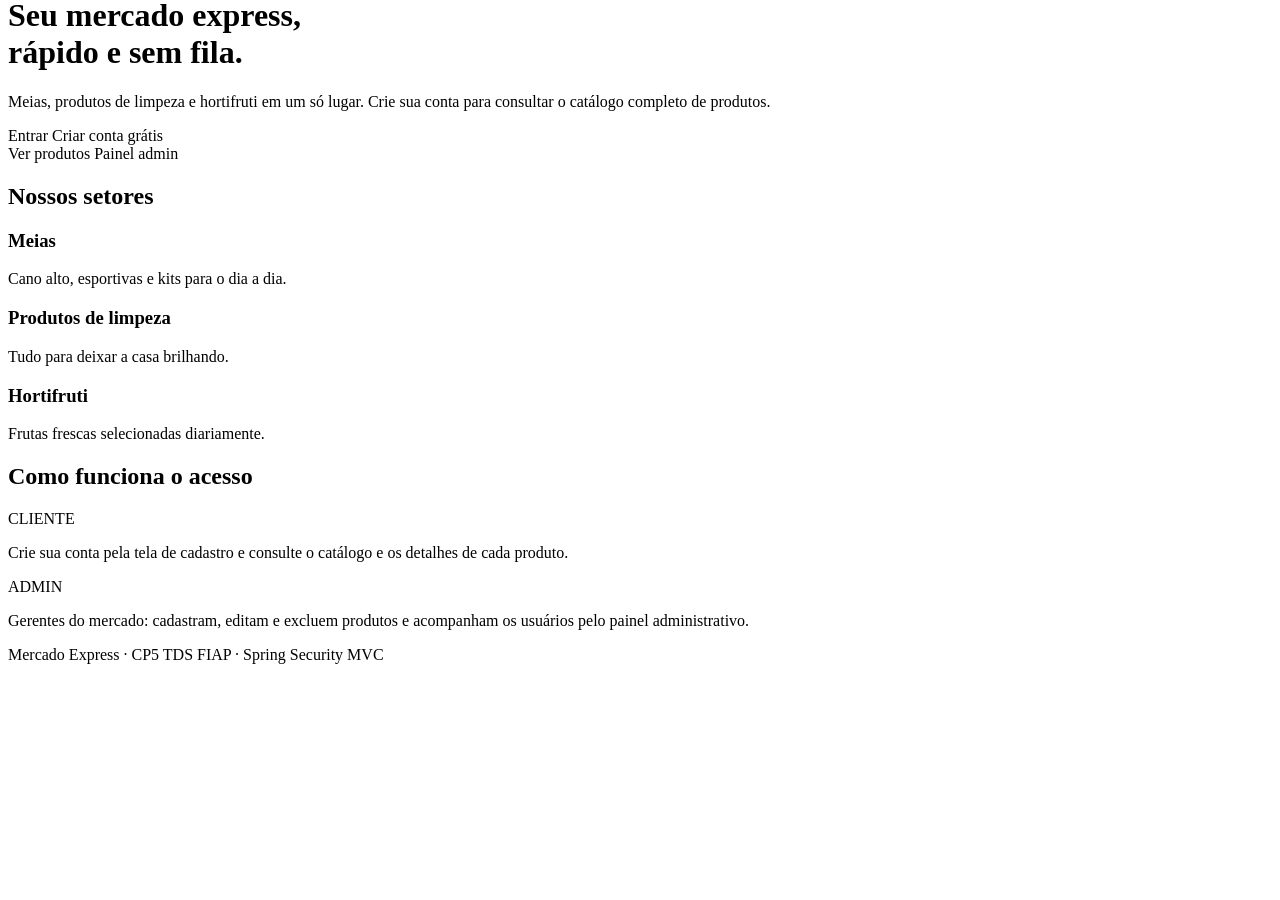
<file: src/main/resources/templates/index.html>
<!DOCTYPE html>
<html lang="pt-BR" xmlns:th="http://www.thymeleaf.org" xmlns:sec="http://www.thymeleaf.org/extras/spring-security">
<head th:replace="~{fragments/layout :: head('Início')}"></head>
<body>

<div th:replace="~{fragments/layout :: nav}"></div>

<header class="hero" style="margin-top: -1.5rem;">
    <div class="container">
        <div class="row align-items-center">
            <div class="col-lg-7">
                <h1 class="display-5 fw-bold">Seu mercado <span>express</span>,<br>rápido e sem fila.</h1>
                <p class="lead mt-3 mb-4">
                    Meias, produtos de limpeza e hortifruti em um só lugar.
                    Crie sua conta para consultar o catálogo completo de produtos.
                </p>
                <div sec:authorize="isAnonymous()" class="d-flex gap-2 flex-wrap">
                    <a th:href="@{/login}" class="btn btn-light btn-lg px-4"><i class="bi bi-box-arrow-in-right me-2"></i>Entrar</a>
                    <a th:href="@{/cadastro}" class="btn btn-mx-laranja btn-lg px-4"><i class="bi bi-person-plus me-2"></i>Criar conta grátis</a>
                </div>
                <div sec:authorize="isAuthenticated()" class="d-flex gap-2 flex-wrap">
                    <a th:href="@{/mercado}" class="btn btn-light btn-lg px-4"><i class="bi bi-grid-3x3-gap me-2"></i>Ver produtos</a>
                    <a sec:authorize="hasRole('ADMIN')" th:href="@{/admin}" class="btn btn-mx-laranja btn-lg px-4"><i class="bi bi-speedometer2 me-2"></i>Painel admin</a>
                </div>
            </div>
            <div class="col-lg-5 text-center d-none d-lg-block hero-icone"><i class="bi bi-cart4"></i></div>
        </div>
    </div>
</header>

<main class="container py-5">
    <h2 class="h4 text-center mb-4">Nossos setores</h2>
    <div class="row g-4">
        <div class="col-md-4">
            <div class="card setor-card shadow-sm h-100 text-center p-4">
                <div class="setor-icone"><i class="fa-solid fa-socks"></i></div>
                <h3 class="h5 mt-2">Meias</h3>
                <p class="text-muted mb-0">Cano alto, esportivas e kits para o dia a dia.</p>
            </div>
        </div>
        <div class="col-md-4">
            <div class="card setor-card shadow-sm h-100 text-center p-4">
                <div class="setor-icone"><i class="fa-solid fa-spray-can-sparkles"></i></div>
                <h3 class="h5 mt-2">Produtos de limpeza</h3>
                <p class="text-muted mb-0">Tudo para deixar a casa brilhando.</p>
            </div>
        </div>
        <div class="col-md-4">
            <div class="card setor-card shadow-sm h-100 text-center p-4">
                <div class="setor-icone"><i class="fa-solid fa-apple-whole"></i></div>
                <h3 class="h5 mt-2">Hortifruti</h3>
                <p class="text-muted mb-0">Frutas frescas selecionadas diariamente.</p>
            </div>
        </div>
    </div>

    <div class="card shadow-sm mt-5 p-4">
        <h2 class="h5"><i class="bi bi-shield-check text-success me-2"></i>Como funciona o acesso</h2>
        <div class="row mt-2">
            <div class="col-md-6">
                <span class="badge badge-role-cliente mb-2"><i class="bi bi-person me-1"></i>CLIENTE</span>
                <p class="mb-0 text-muted">Crie sua conta pela tela de cadastro e consulte o catálogo
                    e os detalhes de cada produto.</p>
            </div>
            <div class="col-md-6">
                <span class="badge badge-role-admin mb-2"><i class="bi bi-person-gear me-1"></i>ADMIN</span>
                <p class="mb-0 text-muted">Gerentes do mercado: cadastram, editam e excluem produtos
                    e acompanham os usuários pelo painel administrativo.</p>
            </div>
        </div>
    </div>
</main>

<footer class="text-center text-muted small pb-4">
    Mercado Express &middot; CP5 TDS FIAP &middot; Spring Security MVC
</footer>

<th:block th:replace="~{fragments/layout :: scripts}"></th:block>
</body>
</html>
</file>
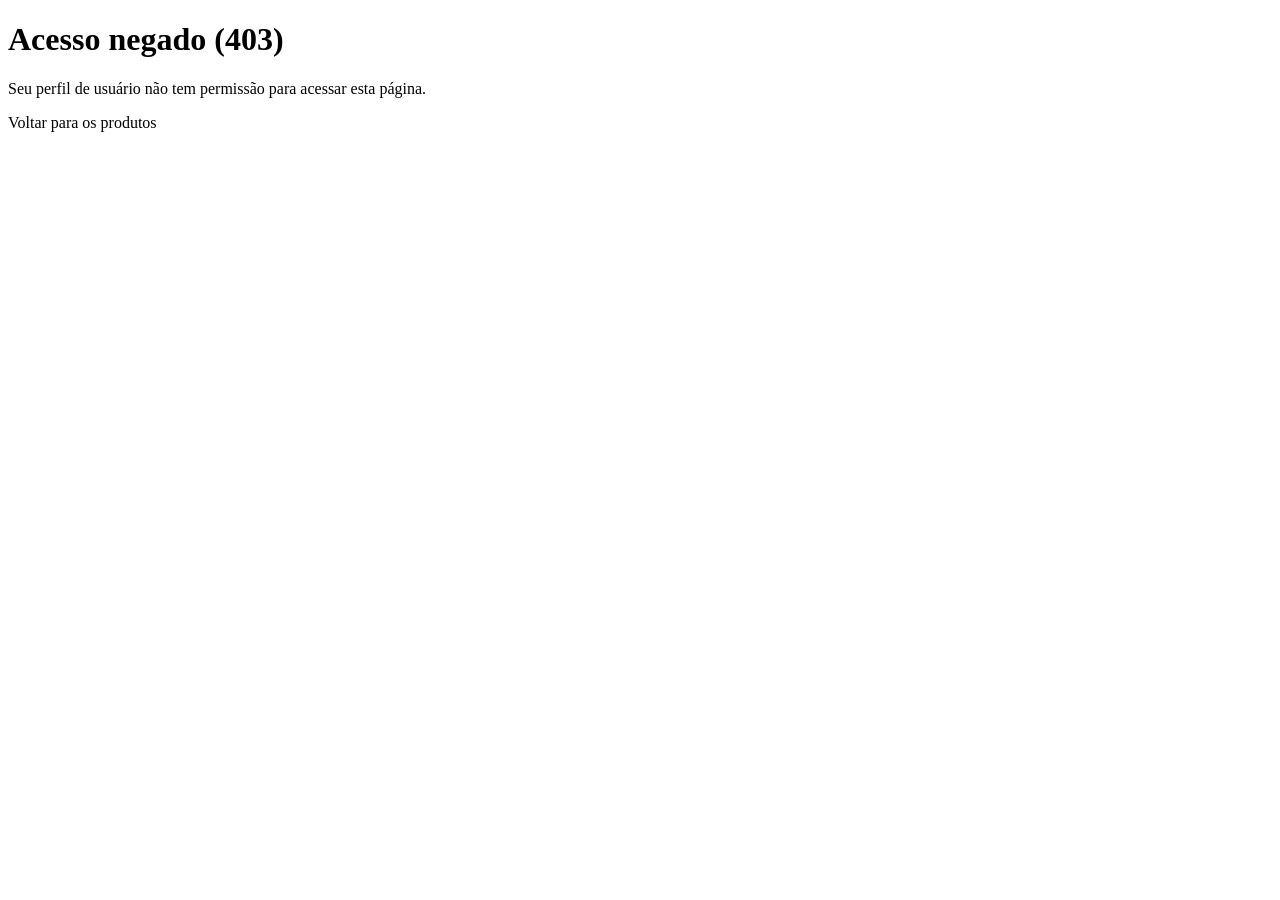
<file: src/main/resources/templates/acesso-negado.html>
<!DOCTYPE html>
<html lang="pt-BR" xmlns:th="http://www.thymeleaf.org">
<head th:replace="~{fragments/layout :: head('Acesso negado')}"></head>
<body>

<div th:replace="~{fragments/layout :: nav}"></div>

<div class="container text-center py-5">
    <div class="erro-icone"><i class="bi bi-shield-lock"></i></div>
    <h1 class="h3 fw-bold mt-3">Acesso negado (403)</h1>
    <p class="text-muted">Seu perfil de usuário não tem permissão para acessar esta página.</p>
    <a th:href="@{/mercado}" class="btn btn-mx mt-2"><i class="bi bi-arrow-left me-1"></i>Voltar para os produtos</a>
</div>

<th:block th:replace="~{fragments/layout :: scripts}"></th:block>
</body>
</html>
</file>
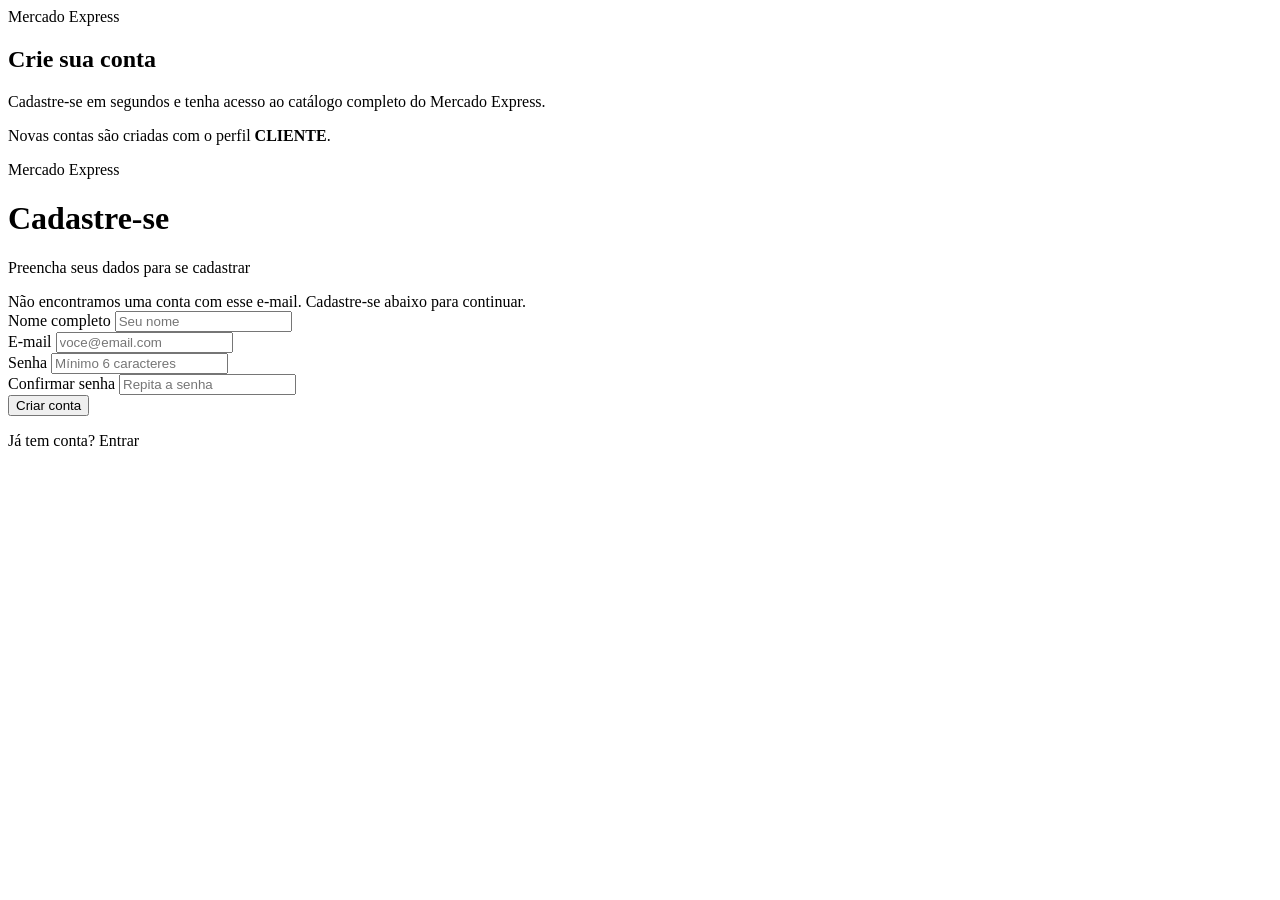
<file: src/main/resources/templates/cadastro.html>
<!DOCTYPE html>
<html lang="pt-BR" xmlns:th="http://www.thymeleaf.org">
<head th:replace="~{fragments/layout :: head('Criar conta')}"></head>
<body>

<div class="container-fluid">
    <div class="row auth-wrapper">

        <div class="col-lg-5 auth-lado d-none d-lg-flex flex-column justify-content-center p-5">
            <a th:href="@{/}" class="text-white text-decoration-none fs-4 fw-bold mb-5"><i class="bi bi-basket2-fill me-2"></i>Mercado Express</a>
            <h2 class="display-6 fw-bold">Crie sua <span>conta</span></h2>
            <p class="lead mt-3">Cadastre-se em segundos e tenha acesso ao catálogo completo do Mercado Express.</p>
            <p class="opacity-75 mt-3">Novas contas são criadas com o perfil <strong>CLIENTE</strong>.</p>
        </div>

        <div class="col-lg-7 d-flex align-items-center justify-content-center p-4">
            <div class="auth-form">
                <a th:href="@{/}" class="d-lg-none text-success text-decoration-none fw-bold fs-5"><i class="bi bi-basket2-fill me-1"></i>Mercado Express</a>
                <h1 class="h3 fw-bold mt-3 mb-1">Cadastre-se</h1>
                <p class="text-muted mb-4">Preencha seus dados para se cadastrar</p>

                <div class="alert alert-warning" th:if="${param.naoEncontrado}">
                    <i class="bi bi-person-exclamation me-1"></i>
                    Não encontramos uma conta com esse e-mail. Cadastre-se abaixo para continuar.
                </div>

                <form th:action="@{/cadastro}" th:object="${cadastroForm}" method="post" novalidate>
                    <div class="mb-3">
                        <label for="nome" class="form-label"><i class="bi bi-person me-1"></i>Nome completo</label>
                        <input type="text" id="nome" th:field="*{nome}" class="form-control"
                               th:classappend="${#fields.hasErrors('nome')} ? 'is-invalid'" placeholder="Seu nome">
                        <div class="invalid-feedback" th:errors="*{nome}"></div>
                    </div>
                    <div class="mb-3">
                        <label for="email" class="form-label"><i class="bi bi-envelope me-1"></i>E-mail</label>
                        <input type="email" id="email" th:field="*{email}" class="form-control"
                               th:classappend="${#fields.hasErrors('email')} ? 'is-invalid'" placeholder="voce@email.com">
                        <div class="invalid-feedback" th:errors="*{email}"></div>
                    </div>
                    <div class="mb-3">
                        <label for="senha" class="form-label"><i class="bi bi-lock me-1"></i>Senha</label>
                        <input type="password" id="senha" th:field="*{senha}" class="form-control"
                               th:classappend="${#fields.hasErrors('senha')} ? 'is-invalid'" placeholder="Mínimo 6 caracteres">
                        <div class="invalid-feedback" th:errors="*{senha}"></div>
                    </div>
                    <div class="mb-4">
                        <label for="confirmarSenha" class="form-label"><i class="bi bi-lock-fill me-1"></i>Confirmar senha</label>
                        <input type="password" id="confirmarSenha" th:field="*{confirmarSenha}" class="form-control"
                               th:classappend="${#fields.hasErrors('confirmarSenha')} ? 'is-invalid'" placeholder="Repita a senha">
                        <div class="invalid-feedback" th:errors="*{confirmarSenha}"></div>
                    </div>
                    <button type="submit" class="btn btn-mx-laranja w-100 py-2 fw-semibold"><i class="bi bi-person-plus me-2"></i>Criar conta</button>
                </form>

                <p class="text-center mt-4">
                    Já tem conta? <a th:href="@{/login}" class="fw-semibold text-success">Entrar</a>
                </p>
            </div>
        </div>

    </div>
</div>

</body>
</html>
</file>
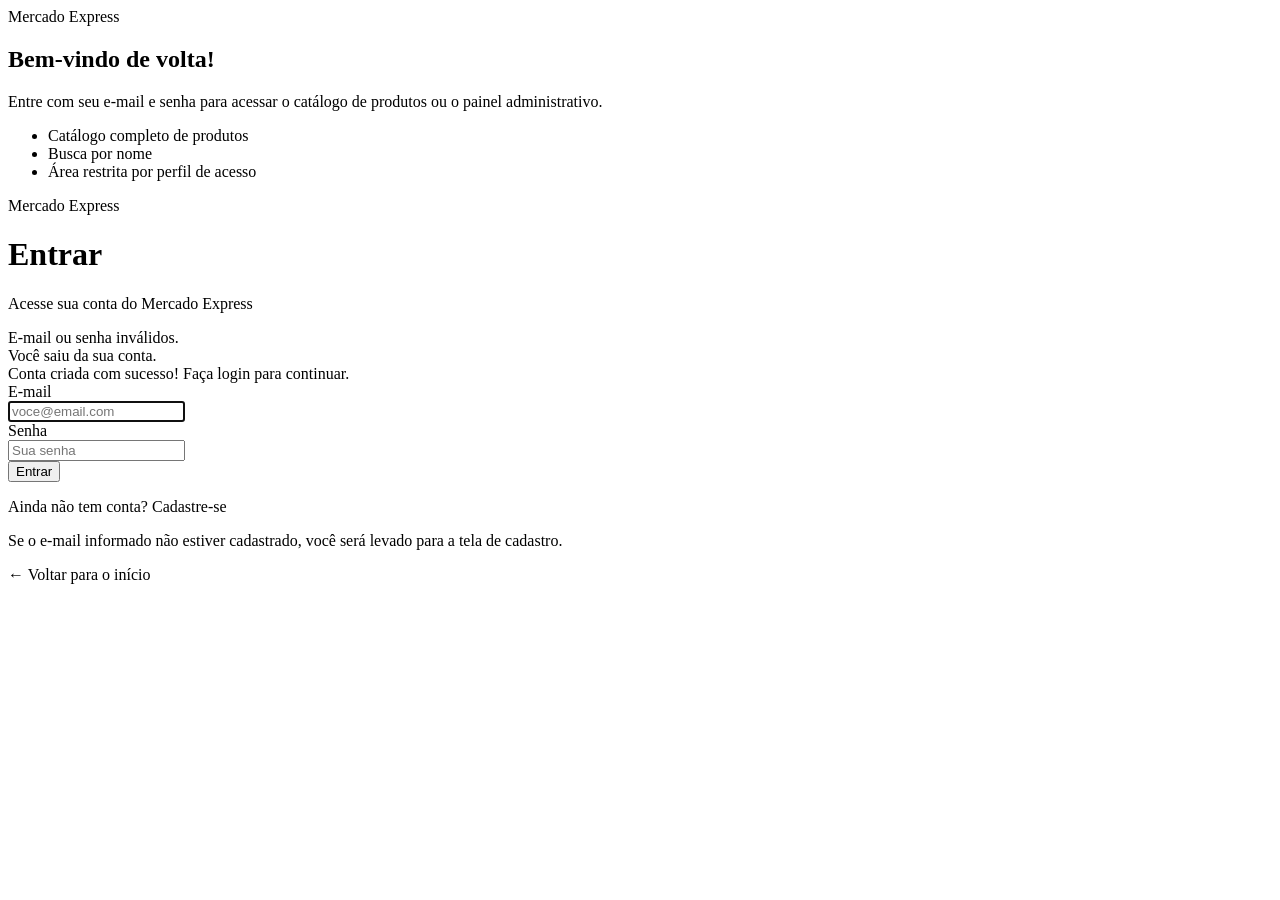
<file: src/main/resources/templates/login.html>
<!DOCTYPE html>
<html lang="pt-BR" xmlns:th="http://www.thymeleaf.org">
<head th:replace="~{fragments/layout :: head('Entrar')}"></head>
<body>

<div class="container-fluid">
    <div class="row auth-wrapper">

        <!-- Lado esquerdo: identidade visual -->
        <div class="col-lg-5 auth-lado d-none d-lg-flex flex-column justify-content-center p-5">
            <a th:href="@{/}" class="text-white text-decoration-none fs-4 fw-bold mb-5"><i class="bi bi-basket2-fill me-2"></i>Mercado Express</a>
            <h2 class="display-6 fw-bold">Bem-vindo de <span>volta!</span></h2>
            <p class="lead mt-3">Entre com seu e-mail e senha para acessar o catálogo de produtos
                ou o painel administrativo.</p>
            <ul class="list-unstyled mt-4 opacity-75">
                <li class="mb-2"><i class="bi bi-check-circle-fill me-2"></i>Catálogo completo de produtos</li>
                <li class="mb-2"><i class="bi bi-check-circle-fill me-2"></i>Busca por nome</li>
                <li class="mb-2"><i class="bi bi-check-circle-fill me-2"></i>Área restrita por perfil de acesso</li>
            </ul>
        </div>

        <!-- Lado direito: formulario -->
        <div class="col-lg-7 d-flex align-items-center justify-content-center p-4">
            <div class="auth-form">
                <a th:href="@{/}" class="d-lg-none text-success text-decoration-none fw-bold fs-5"><i class="bi bi-basket2-fill me-1"></i>Mercado Express</a>
                <h1 class="h3 fw-bold mt-3 mb-1">Entrar</h1>
                <p class="text-muted mb-4">Acesse sua conta do Mercado Express</p>

                <div class="alert alert-danger" th:if="${param.error}">
                    <i class="bi bi-exclamation-triangle-fill me-1"></i>
                    E-mail ou senha inválidos.
                </div>
                <div class="alert alert-info" th:if="${param.logout}">
                    <i class="bi bi-info-circle-fill me-1"></i>
                    Você saiu da sua conta.
                </div>
                <div class="alert alert-success" th:if="${param.cadastrado}">
                    <i class="bi bi-check-circle-fill me-1"></i>
                    Conta criada com sucesso! Faça login para continuar.
                </div>

                <form th:action="@{/login}" method="post" id="form-login">
                    <div class="mb-3">
                        <label for="email" class="form-label">E-mail</label>
                        <div class="input-group">
                            <span class="input-group-text"><i class="bi bi-envelope"></i></span>
                            <input type="email" id="email" name="email" class="form-control"
                                   placeholder="voce@email.com" th:value="${emailCadastrado}" required autofocus>
                        </div>
                    </div>
                    <div class="mb-4">
                        <label for="senha" class="form-label">Senha</label>
                        <div class="input-group">
                            <span class="input-group-text"><i class="bi bi-lock"></i></span>
                            <input type="password" id="senha" name="senha" class="form-control"
                                   placeholder="Sua senha" required>
                        </div>
                    </div>
                    <button type="submit" class="btn btn-mx w-100 py-2 fw-semibold"><i class="bi bi-box-arrow-in-right me-2"></i>Entrar</button>
                </form>

                <p class="text-center mt-4 mb-1">
                    Ainda não tem conta?
                    <a th:href="@{/cadastro}" class="fw-semibold text-success">Cadastre-se</a>
                </p>
                <p class="text-center small text-muted">
                    Se o e-mail informado não estiver cadastrado, você será levado para a tela de cadastro.
                </p>
                <p class="text-center mt-3">
                    <a th:href="@{/}" class="text-muted small">&larr; Voltar para o início</a>
                </p>
            </div>
        </div>

    </div>
</div>

</body>
</html>
</file>
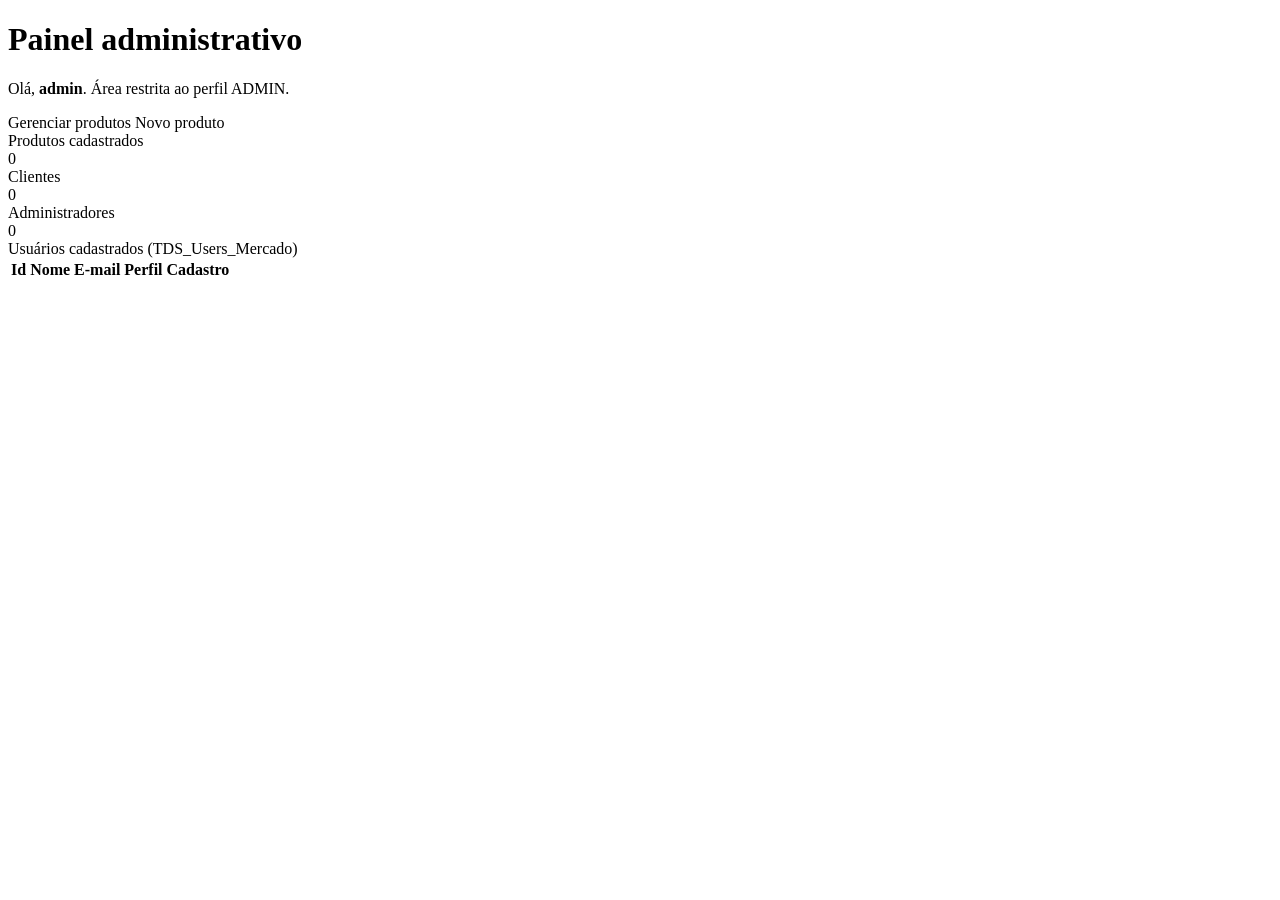
<file: src/main/resources/templates/admin/painel.html>
<!DOCTYPE html>
<html lang="pt-BR" xmlns:th="http://www.thymeleaf.org" xmlns:sec="http://www.thymeleaf.org/extras/spring-security">
<head th:replace="~{fragments/layout :: head('Painel administrativo')}"></head>
<body>

<div th:replace="~{fragments/layout :: nav}"></div>

<div class="container pb-5">

    <div class="d-flex justify-content-between align-items-center flex-wrap gap-2 mb-4">
        <div>
            <h1 class="h3 mb-0"><i class="bi bi-speedometer2 text-success me-2"></i>Painel administrativo</h1>
            <p class="text-muted mb-0">Olá, <strong sec:authentication="name">admin</strong>. Área restrita ao perfil ADMIN.</p>
        </div>
        <div class="d-flex gap-2">
            <a th:href="@{/mercado}" class="btn btn-outline-success"><i class="bi bi-grid-3x3-gap me-1"></i>Gerenciar produtos</a>
            <a th:href="@{/mercado/novo}" class="btn btn-mx"><i class="bi bi-plus-lg me-1"></i>Novo produto</a>
        </div>
    </div>

    <div class="row g-3 mb-4">
        <div class="col-md-4">
            <div class="card stat-card shadow-sm p-3">
                <i class="bi bi-box-seam stat-icone"></i>
                <div class="text-muted small">Produtos cadastrados</div>
                <div class="numero" th:text="${totalProdutos}">0</div>
            </div>
        </div>
        <div class="col-md-4">
            <div class="card stat-card shadow-sm p-3">
                <i class="bi bi-people stat-icone"></i>
                <div class="text-muted small">Clientes</div>
                <div class="numero" th:text="${totalClientes}">0</div>
            </div>
        </div>
        <div class="col-md-4">
            <div class="card stat-card shadow-sm p-3">
                <i class="bi bi-person-gear stat-icone"></i>
                <div class="text-muted small">Administradores</div>
                <div class="numero" th:text="${totalAdmins}">0</div>
            </div>
        </div>
    </div>

    <div class="card shadow-sm">
        <div class="card-header bg-white fw-semibold"><i class="bi bi-person-lines-fill me-2"></i>Usuários cadastrados (TDS_Users_Mercado)</div>
        <div class="card-body p-0">
            <div class="table-responsive">
                <table class="table align-middle mb-0">
                    <thead class="table-light">
                    <tr>
                        <th>Id</th>
                        <th>Nome</th>
                        <th>E-mail</th>
                        <th>Perfil</th>
                        <th>Cadastro</th>
                    </tr>
                    </thead>
                    <tbody>
                    <tr th:each="u : ${usuarios}">
                        <td th:text="${u.id}"></td>
                        <td th:text="${u.nome}"></td>
                        <td th:text="${u.email}"></td>
                        <td>
                            <span class="badge"
                                  th:classappend="${u.role.name() == 'ADMIN'} ? 'badge-role-admin' : 'badge-role-cliente'"
                                  th:text="${u.role}"></span>
                        </td>
                        <td th:text="${#temporals.format(u.dataCadastro, 'dd/MM/yyyy HH:mm')}"></td>
                    </tr>
                    </tbody>
                </table>
            </div>
        </div>
    </div>

</div>

<th:block th:replace="~{fragments/layout :: scripts}"></th:block>
</body>
</html>
</file>
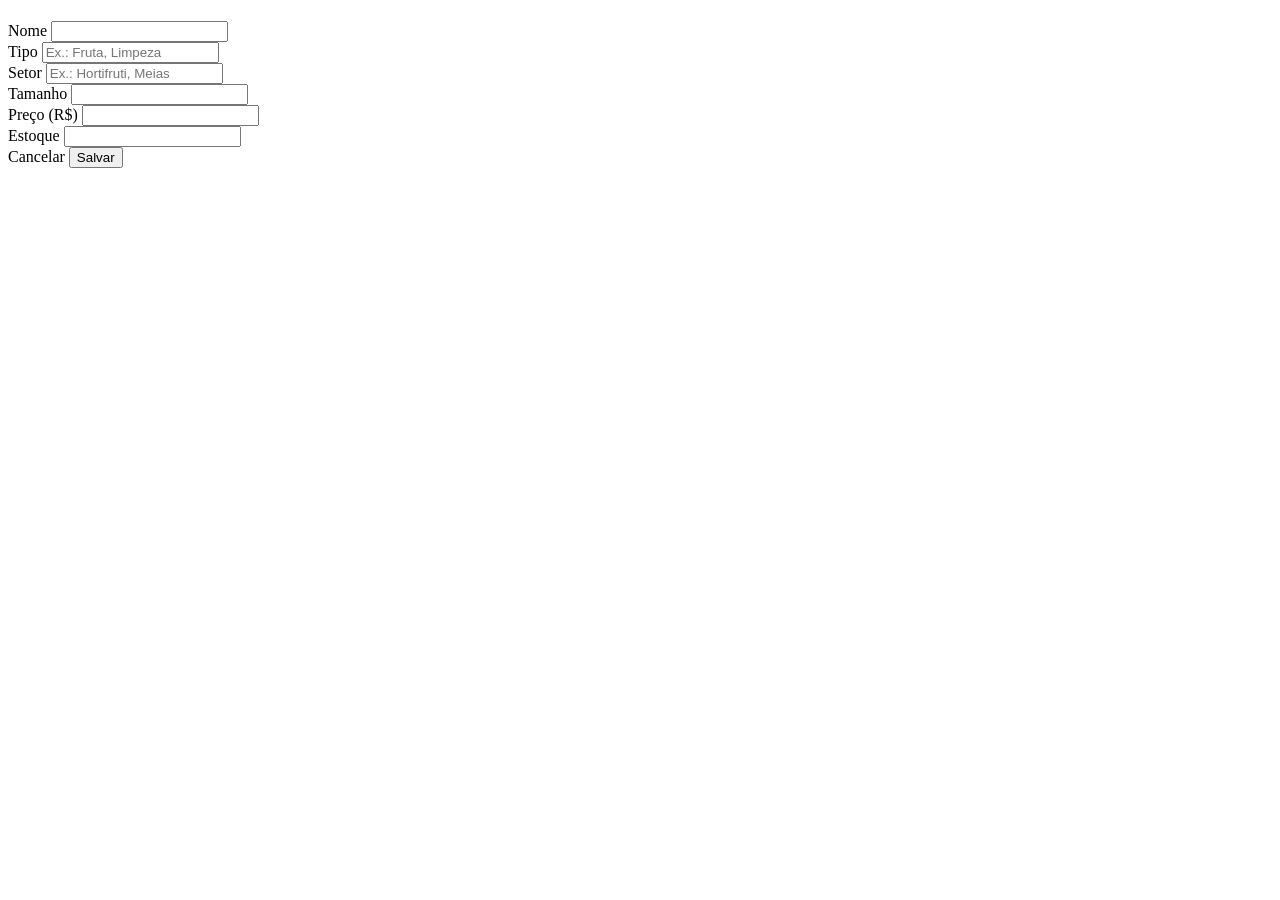
<file: src/main/resources/templates/mercado/form.html>
<!DOCTYPE html>
<html lang="pt-BR" xmlns:th="http://www.thymeleaf.org">
<head th:replace="~{fragments/layout :: head(${modoEdicao} ? 'Editar produto' : 'Novo produto')}"></head>
<body>

<div th:replace="~{fragments/layout :: nav}"></div>

<div class="container pb-5">
    <div class="card shadow-sm" style="max-width: 560px;">
        <div class="card-body">
            <h1 class="h4 mb-3"><i class="bi text-success me-2" th:classappend="${modoEdicao} ? 'bi-pencil-square' : 'bi-plus-circle'"></i><span th:text="${modoEdicao} ? 'Editar produto' : 'Novo produto'"></span></h1>

            <form th:action="${modoEdicao} ? @{/mercado/{id}(id=${mercado.id})} : @{/mercado}"
                  th:object="${mercado}" method="post" novalidate>

                <div class="mb-3">
                    <label for="nome" class="form-label">Nome</label>
                    <input type="text" class="form-control" th:field="*{nome}"
                           th:classappend="${#fields.hasErrors('nome')} ? 'is-invalid'">
                    <div class="invalid-feedback" th:errors="*{nome}"></div>
                </div>

                <div class="row">
                    <div class="col-md-6 mb-3">
                        <label for="tipo" class="form-label">Tipo</label>
                        <input type="text" class="form-control" th:field="*{tipo}" placeholder="Ex.: Fruta, Limpeza"
                               th:classappend="${#fields.hasErrors('tipo')} ? 'is-invalid'">
                        <div class="invalid-feedback" th:errors="*{tipo}"></div>
                    </div>
                    <div class="col-md-6 mb-3">
                        <label for="setor" class="form-label">Setor</label>
                        <input type="text" class="form-control" th:field="*{setor}" placeholder="Ex.: Hortifruti, Meias"
                               th:classappend="${#fields.hasErrors('setor')} ? 'is-invalid'">
                        <div class="invalid-feedback" th:errors="*{setor}"></div>
                    </div>
                </div>

                <div class="row">
                    <div class="col-md-4 mb-3">
                        <label for="tamanho" class="form-label">Tamanho</label>
                        <input type="number" step="0.01" class="form-control" th:field="*{tamanho}"
                               th:classappend="${#fields.hasErrors('tamanho')} ? 'is-invalid'">
                        <div class="invalid-feedback" th:errors="*{tamanho}"></div>
                    </div>
                    <div class="col-md-4 mb-3">
                        <label for="preco" class="form-label">Preço (R$)</label>
                        <input type="number" step="0.01" class="form-control" th:field="*{preco}"
                               th:classappend="${#fields.hasErrors('preco')} ? 'is-invalid'">
                        <div class="invalid-feedback" th:errors="*{preco}"></div>
                    </div>
                    <div class="col-md-4 mb-3">
                        <label for="estoque" class="form-label">Estoque</label>
                        <input type="number" step="1" class="form-control" th:field="*{estoque}"
                               th:classappend="${#fields.hasErrors('estoque')} ? 'is-invalid'">
                        <div class="invalid-feedback" th:errors="*{estoque}"></div>
                    </div>
                </div>

                <div class="d-flex justify-content-between">
                    <a th:href="@{/mercado}" class="btn btn-secondary"><i class="bi bi-x-lg me-1"></i>Cancelar</a>
                    <button type="submit" class="btn btn-mx"><i class="bi bi-check-lg me-1"></i>Salvar</button>
                </div>
            </form>
        </div>
    </div>
</div>

<th:block th:replace="~{fragments/layout :: scripts}"></th:block>
</body>
</html>
</file>
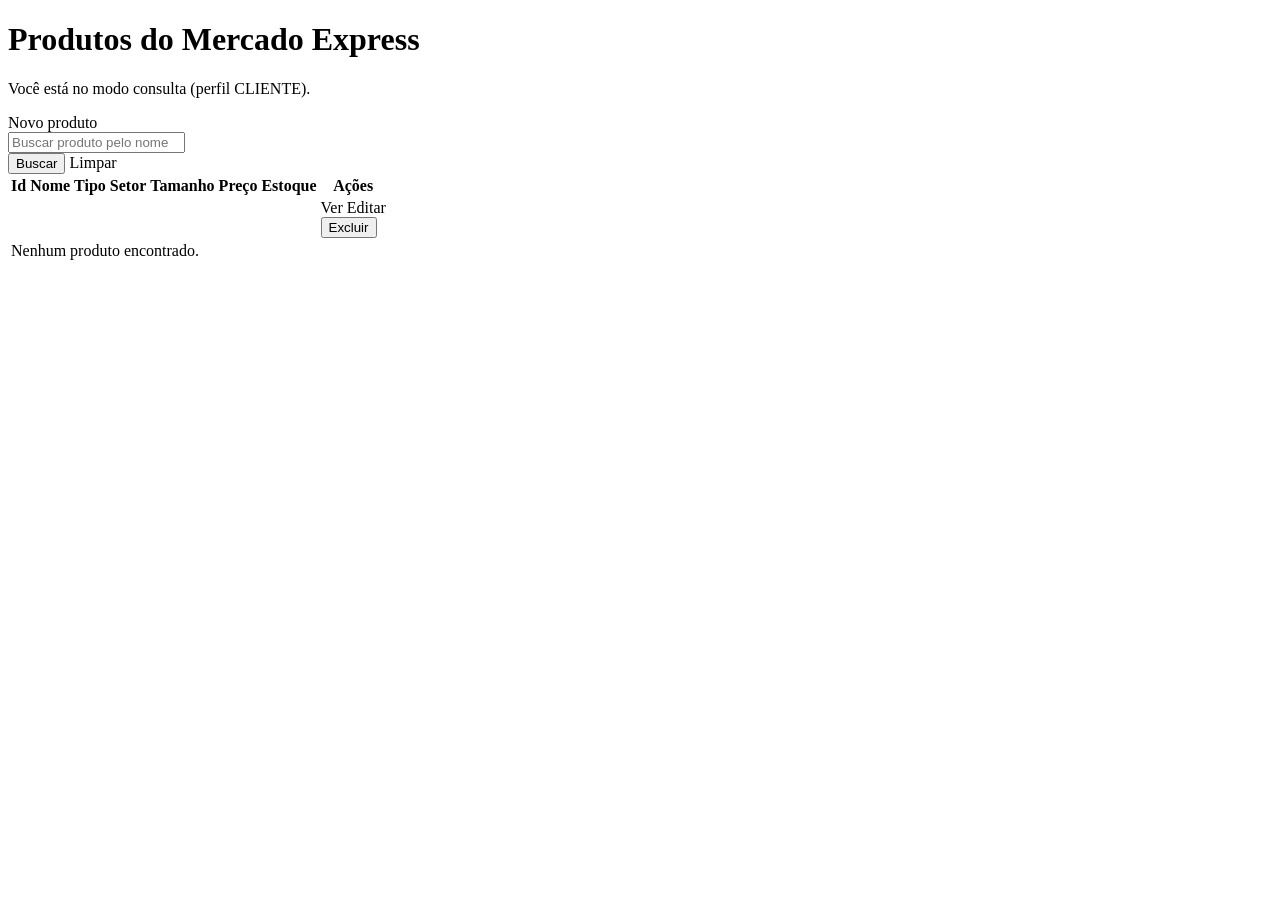
<file: src/main/resources/templates/mercado/list.html>
<!DOCTYPE html>
<html lang="pt-BR" xmlns:th="http://www.thymeleaf.org" xmlns:sec="http://www.thymeleaf.org/extras/spring-security">
<head th:replace="~{fragments/layout :: head('Produtos')}"></head>
<body>

<div th:replace="~{fragments/layout :: nav}"></div>

<div class="container pb-5">

    <div class="d-flex justify-content-between align-items-center flex-wrap gap-2 mb-3">
        <div>
            <h1 class="h3 mb-0"><i class="bi bi-shop text-success me-2"></i>Produtos do Mercado Express</h1>
            <p class="text-muted mb-0 small" sec:authorize="hasRole('CLIENTE')">Você está no modo consulta (perfil CLIENTE).</p>
        </div>
        <a sec:authorize="hasRole('ADMIN')" th:href="@{/mercado/novo}" class="btn btn-mx"><i class="bi bi-plus-lg me-1"></i>Novo produto</a>
    </div>

    <div class="alert alert-success" th:if="${sucesso}"><i class="bi bi-check-circle-fill me-1"></i><span th:text="${sucesso}"></span></div>
    <div class="alert alert-danger" th:if="${erro}"><i class="bi bi-exclamation-triangle-fill me-1"></i><span th:text="${erro}"></span></div>

    <form th:action="@{/mercado}" method="get" class="row g-2 mb-3">
        <div class="col-sm-8 col-md-6">
            <div class="input-group">
                <span class="input-group-text"><i class="bi bi-search"></i></span>
                <input type="search" name="busca" th:value="${busca}" class="form-control" placeholder="Buscar produto pelo nome">
            </div>
        </div>
        <div class="col-auto">
            <button type="submit" class="btn btn-outline-success"><i class="bi bi-search me-1"></i>Buscar</button>
            <a th:if="${busca}" th:href="@{/mercado}" class="btn btn-link text-muted">Limpar</a>
        </div>
    </form>

    <div class="card shadow-sm">
        <div class="card-body p-0">
            <div class="table-responsive">
                <table class="table table-hover align-middle mb-0">
                    <thead class="table-success">
                    <tr>
                        <th>Id</th>
                        <th>Nome</th>
                        <th>Tipo</th>
                        <th>Setor</th>
                        <th>Tamanho</th>
                        <th>Preço</th>
                        <th>Estoque</th>
                        <th class="text-end">Ações</th>
                    </tr>
                    </thead>
                    <tbody>
                    <tr th:each="mercado : ${mercados}">
                        <td th:text="${mercado.id}"></td>
                        <td th:text="${mercado.nome}"></td>
                        <td th:text="${mercado.tipo}"></td>
                        <td th:text="${mercado.setor}"></td>
                        <td th:text="${#numbers.formatDecimal(mercado.tamanho, 1, 'POINT', 2, 'COMMA')}"></td>
                        <td class="text-nowrap" th:text="${'R$ ' + #numbers.formatDecimal(mercado.preco, 1, 'POINT', 2, 'COMMA')}"></td>
                        <td th:text="${mercado.estoque}"></td>
                        <td class="text-end text-nowrap">
                            <a th:href="@{/mercado/{id}(id=${mercado.id})}" class="btn btn-sm btn-outline-primary" title="Ver"><i class="bi bi-eye"></i> Ver</a>
                            <a sec:authorize="hasRole('ADMIN')" th:href="@{/mercado/{id}/editar(id=${mercado.id})}" class="btn btn-sm btn-outline-warning" title="Editar"><i class="bi bi-pencil-square"></i> Editar</a>
                            <form sec:authorize="hasRole('ADMIN')" th:action="@{/mercado/{id}/excluir(id=${mercado.id})}" method="post" class="d-inline"
                                  onsubmit="return confirm('Confirma a exclusão deste produto?');">
                                <button type="submit" class="btn btn-sm btn-outline-danger" title="Excluir"><i class="bi bi-trash"></i> Excluir</button>
                            </form>
                        </td>
                    </tr>
                    <tr th:if="${#lists.isEmpty(mercados)}">
                        <td colspan="8" class="text-center text-muted py-4"><i class="bi bi-inbox fs-3 d-block mb-1"></i>Nenhum produto encontrado.</td>
                    </tr>
                    </tbody>
                </table>
            </div>
        </div>
    </div>

</div>

<th:block th:replace="~{fragments/layout :: scripts}"></th:block>
</body>
</html>
</file>
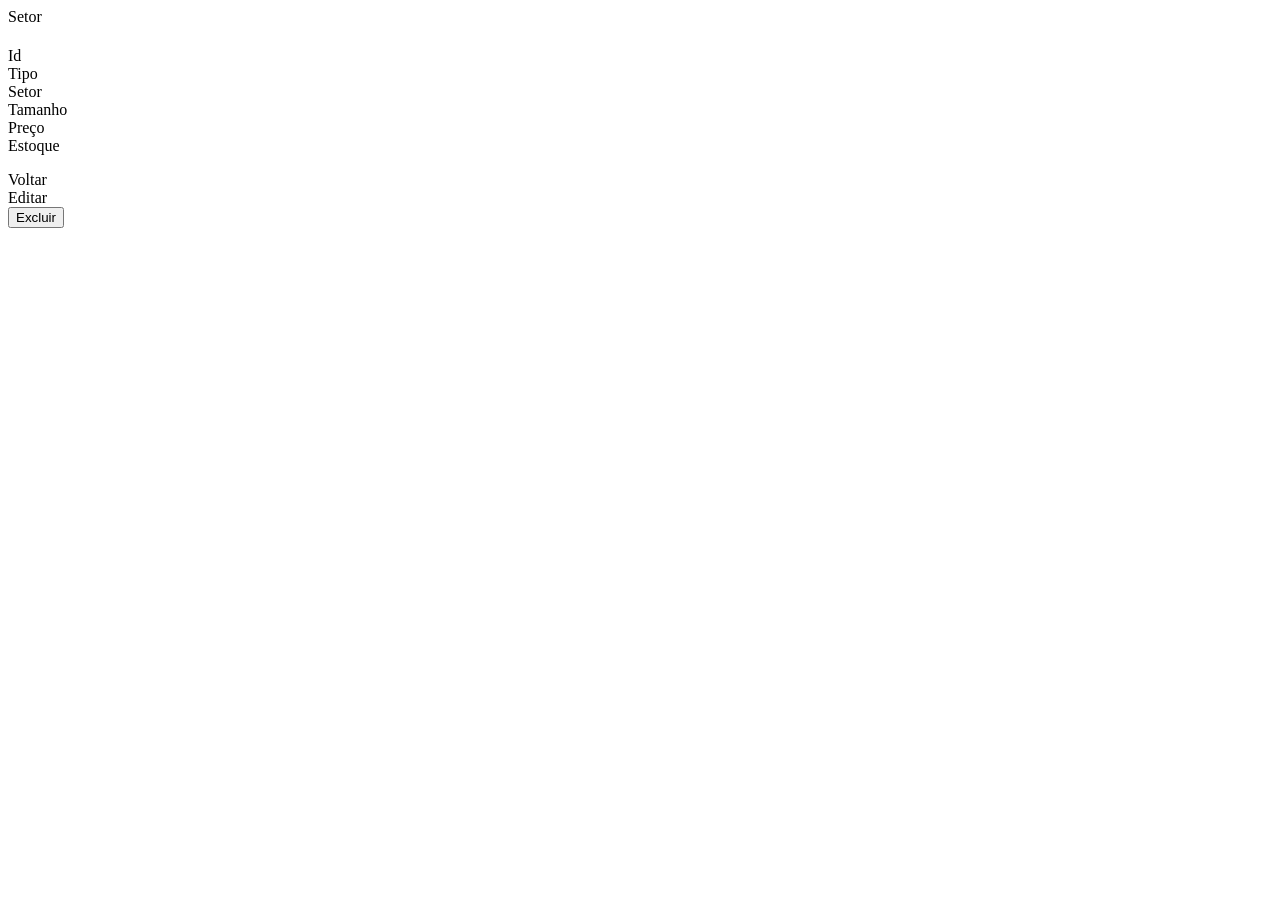
<file: src/main/resources/templates/mercado/view.html>
<!DOCTYPE html>
<html lang="pt-BR" xmlns:th="http://www.thymeleaf.org" xmlns:sec="http://www.thymeleaf.org/extras/spring-security">
<head th:replace="~{fragments/layout :: head(${mercado.nome})}"></head>
<body>

<div th:replace="~{fragments/layout :: nav}"></div>

<div class="container pb-5">
    <div class="card shadow-sm" style="max-width: 560px;">
        <div class="card-body">
            <span class="badge badge-role-cliente mb-2"><i class="bi bi-tag me-1"></i><span th:text="${mercado.setor}">Setor</span></span>
            <h1 class="h4 mb-3"><i class="bi bi-box-seam text-success me-2"></i><span th:text="${mercado.nome}"></span></h1>
            <dl class="row mb-0">
                <dt class="col-sm-4">Id</dt>
                <dd class="col-sm-8" th:text="${mercado.id}"></dd>

                <dt class="col-sm-4">Tipo</dt>
                <dd class="col-sm-8" th:text="${mercado.tipo}"></dd>

                <dt class="col-sm-4">Setor</dt>
                <dd class="col-sm-8" th:text="${mercado.setor}"></dd>

                <dt class="col-sm-4">Tamanho</dt>
                <dd class="col-sm-8" th:text="${#numbers.formatDecimal(mercado.tamanho, 1, 'POINT', 2, 'COMMA')}"></dd>

                <dt class="col-sm-4">Preço</dt>
                <dd class="col-sm-8" th:text="${'R$ ' + #numbers.formatDecimal(mercado.preco, 1, 'POINT', 2, 'COMMA')}"></dd>

                <dt class="col-sm-4">Estoque</dt>
                <dd class="col-sm-8" th:text="${mercado.estoque} + ' unidade(s)'"></dd>
            </dl>
        </div>
        <div class="card-footer bg-white d-flex justify-content-between">
            <a th:href="@{/mercado}" class="btn btn-secondary"><i class="bi bi-arrow-left me-1"></i>Voltar</a>
            <div sec:authorize="hasRole('ADMIN')">
                <a th:href="@{/mercado/{id}/editar(id=${mercado.id})}" class="btn btn-warning"><i class="bi bi-pencil-square me-1"></i>Editar</a>
                <form th:action="@{/mercado/{id}/excluir(id=${mercado.id})}" method="post" class="d-inline"
                      onsubmit="return confirm('Confirma a exclusão deste produto?');">
                    <button type="submit" class="btn btn-danger"><i class="bi bi-trash me-1"></i>Excluir</button>
                </form>
            </div>
        </div>
    </div>
</div>

<th:block th:replace="~{fragments/layout :: scripts}"></th:block>
</body>
</html>
</file>
